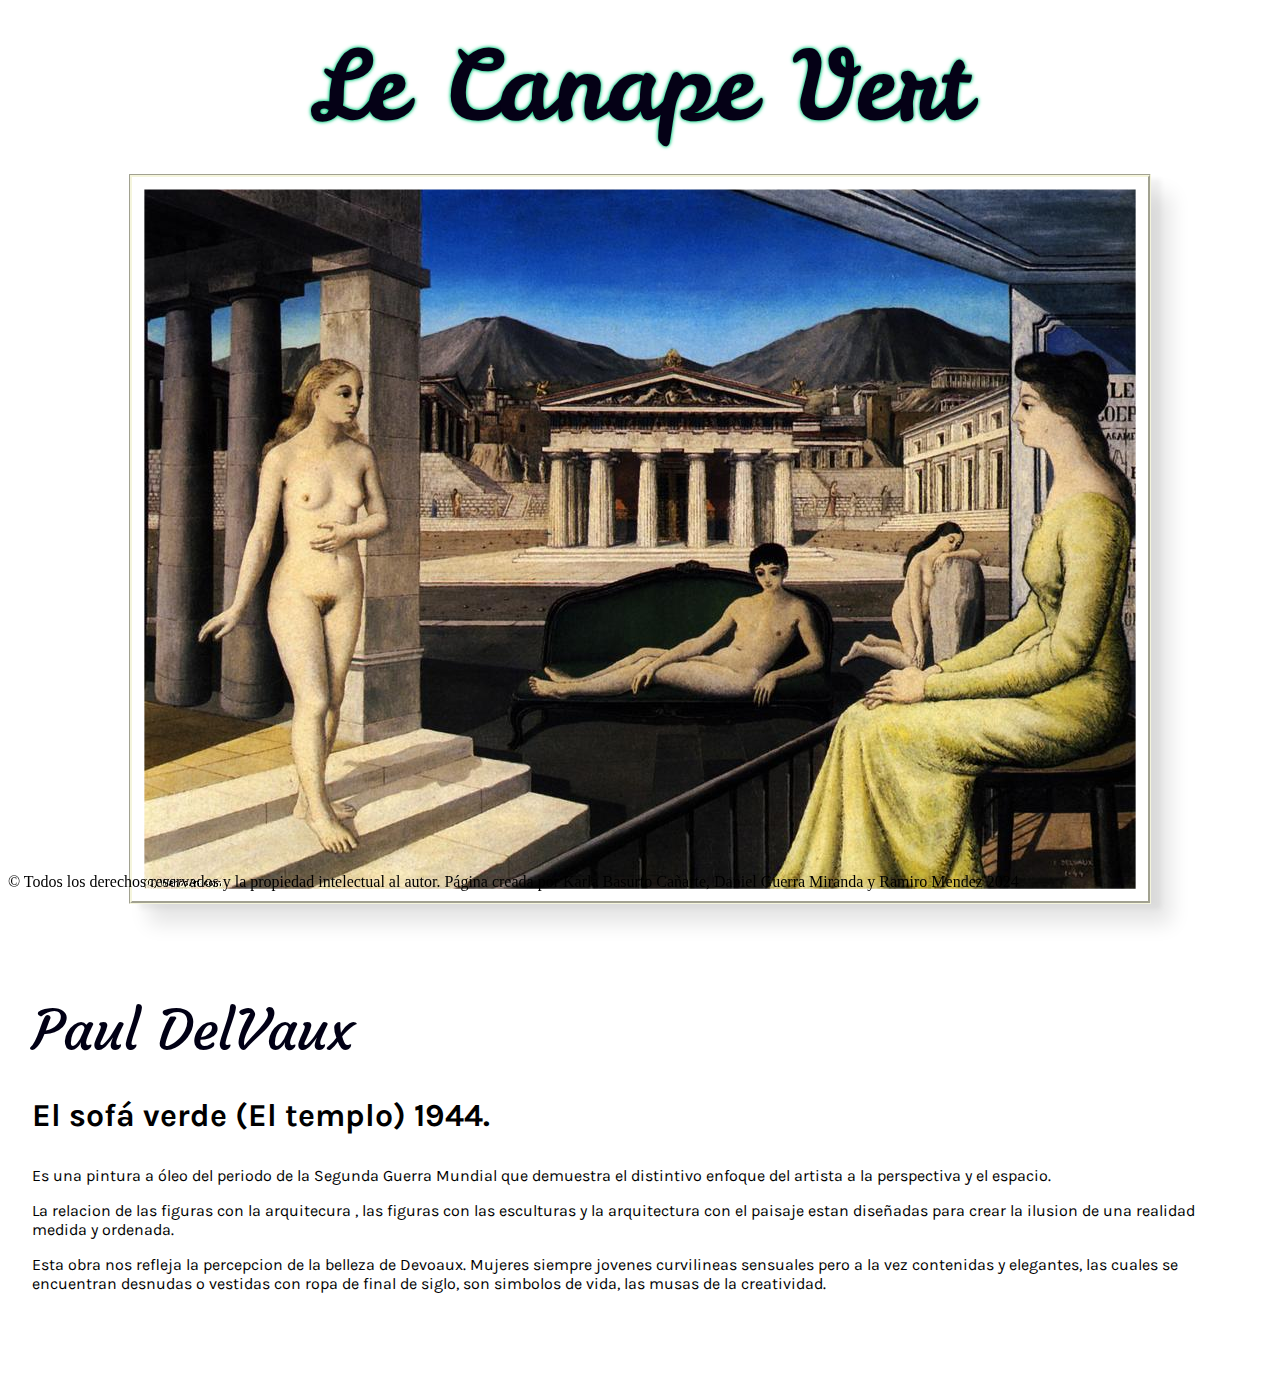
<file: index.html>
<!DOCTYPE html>
<html>
<head>
    <meta charset="UTF-8">
	<meta name="Cuadro">
    <title>CUADRO</title>
	<link rel="stylesheet" href="style.css">
</head>
<body>
	<h1>
		<div id="titulo">
			Le Canape Vert 
		</div>
		
			<img id="canape" src="Paul-Delvaux-The-Canape-Vert-.jpg" alt="cuadro" >
	</h1>
	<h2>
		Paul DelVaux
	</h2>
	<h3>
		<p>El  sofá verde (El templo) 1944. </p>
	</h3>
	<h4>
		<p>	Es una pintura a óleo del periodo de la Segunda Guerra Mundial que demuestra el distintivo enfoque del artista a la perspectiva y el espacio. </p>
		<p> La relacion de las figuras con la arquitecura , las figuras con las esculturas y la arquitectura con el paisaje estan diseñadas para crear la ilusion de una realidad  medida y ordenada.	</p>
		<p>Esta obra nos refleja la  percepcion de la belleza de Devoaux. Mujeres siempre jovenes curvilineas sensuales pero a la vez contenidas y elegantes, las cuales se encuentran desnudas o vestidas con ropa de final de siglo, son simbolos de vida, las musas de la creatividad.</p>
	
	</h4>
	<footer> &copy; Todos los derechos reservados y la propiedad intelectual al autor. Página creada por Karla Basurto Cañarte, Daniel Guerra Miranda y Ramiro Mendez 2024 </footer>
</body>

</html>
</file>
<file: style.css>
@import url('https://fonts.googleapis.com/css2?family=Karla:ital,wght@0,200..800;1,200..800&display=swap');
@import url('https://fonts.googleapis.com/css2?family=Leckerli+One&display=swap');
@import url('https://fonts.googleapis.com/css2?family=Courgette&display=swap');

h1{
    font-family:'Leckerli One', sans-serif;
    font-size: 600%;
    font-weight: lighter;
    text-align: center;
    display:block;
    padding:1%;
    color:#050116;
    text-shadow:0 0 4px #12ce80, 0 0 3px rgb(10, 209, 139);
    margin-block-start: 0%;
    margin-block-end: 0%;
    margin-inline-start: 0px;
    margin-inline-end: 0px;
}

#canape{
    width: 992px;
    height: 700px;
    display:inline-block;
    margin: 24px auto;
    padding: 1%;
    border-style: groove;
    border-color: beige;
    border-radius: 1px;
    box-shadow: 
      10px 5px 5px    rgba(0,0,0,0.05),
      20px 20px 20px rgba(0,0,0,0.1);
}

h2{
    display: block;
    font-family:'Courgette', sans-serif;
    font-size: 350%;
    margin-block-start: 24px;
    margin-block-end: 24px;
    margin-inline-start: 24px;
    margin-inline-end: 24px;
    font-weight: lighter;
    text-align: left;
    color:#010015;
}

h3{
    display: block;
    font-family: 'Karla', sans-serif ;
    font-size: 200%;
    font-weight: 700;
    margin-block-start: 0%;
    margin-block-end: 1%;
    margin-inline-start: 0%;
    margin-inline-end: 1%;
    margin-left: 24px;
    margin-right: 24px;
    margin-bottom: 32px;
    text-align: left;
    color:black;

}

h4{
    display: block;
    font-family: 'Karla', sans-serif ;
    font-size: 100%;
    font-weight: 400;
    margin-block-start: 0%;
    margin-block-end: 1%;
    margin-inline-start: 0%;
    margin-inline-end: 1%;
    margin-left: 24px;
    margin-right: 24px;
    margin-bottom: 100px;
    text-align: left;
    color:black;

}

footer{
    position: fixed;
    bottom: 1%
}



@media screen and (max-width: 1200px){
    h1{
        font-size: 96px;
    }

    h2{
        font-size: 96px;
    }
    #canape{
        width: 992px;
        height: 700px;
    }
    h3{
        font-size: 32px;
    }
}



@media screen and (max-width: 1200px){
    h1{
        font-size: 96px;
    }

    h2{
        font-size: 96px;
    }
    #canape{
        width:min-content;
        height: min-content;
    }
    h3{
        font-size: 32px;
    }
}


@media screen and (max-width: 375px){
    h1{
        font-size: 96px;
    }

    h2{
        font-size: 96px;
    }
    #canape{
        width: 992px;
        height: 700px;
    }
    h3{
        font-size: 32px;
    }
}
</file>
